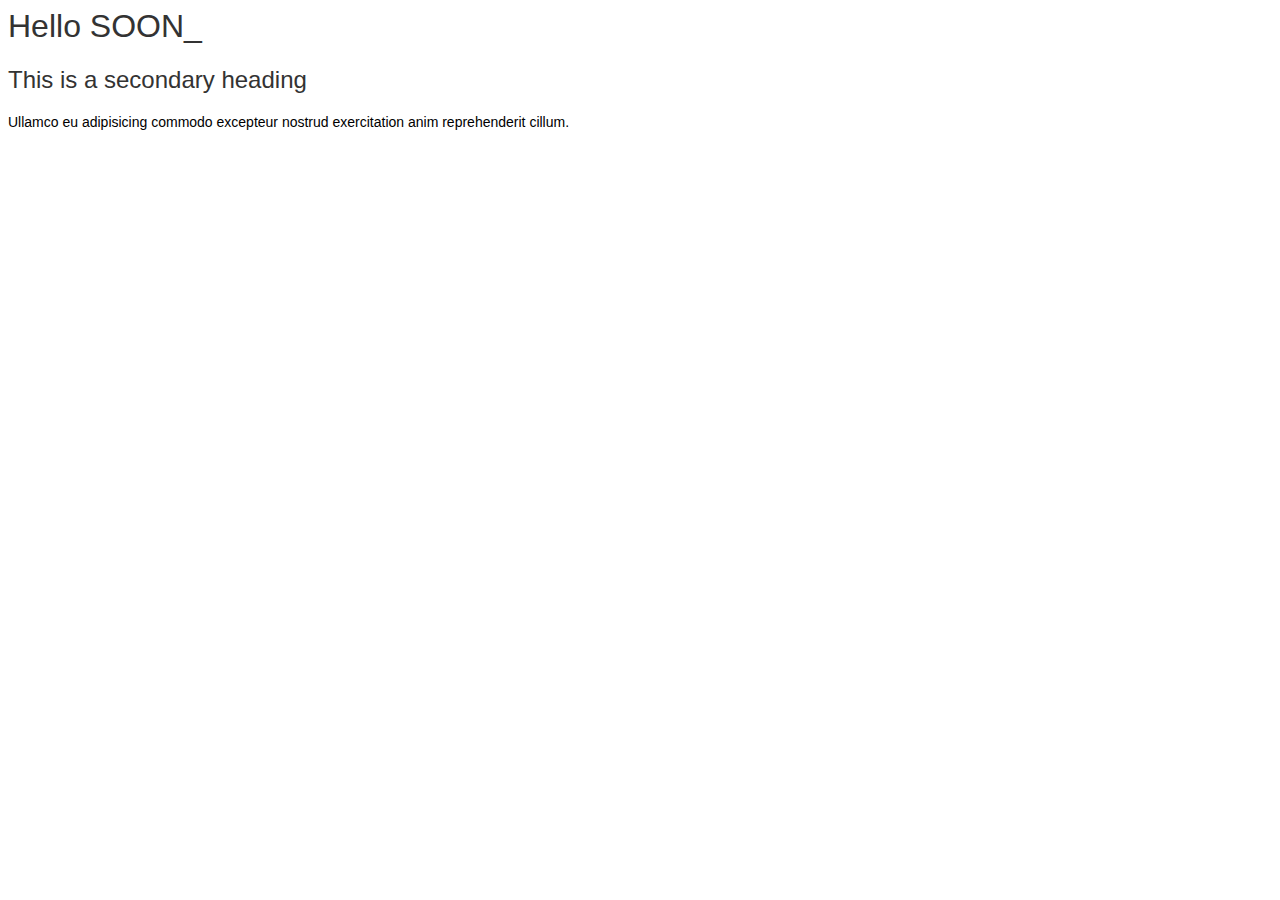
<file: index.html>
<html>
  <head>
    <!-- The title of our page which will be displayed in the browser tab -->
    <title>Frontend Intro</title>

    <style>
      /**
       * Use a nicer looking default font since we are overriding defaults
       * we can use element selector instead of classes but usually it's better to use classes
       */
      html,
      body {
        font-family: -apple-system, BlinkMacSystemFont, 'Segoe UI', Roboto, Oxygen, Ubuntu, Cantarell, 'Open Sans', 'Helvetica Neue', sans-serif
      }

      /* Make any element with a class "heading" grey and normal font weight */
      .heading {
        color: #333;
        font-weight: 400;
      }

      /* Set the font size of any element with the class "body-text" to 14px */
      .body-text {
        font-size: 14px;
      }
    </style>

  </head>
  <body>

    <!-- This is a `h1` (heading - level 1) element with a "heading" class -->
    <h1 class="heading">Hello SOON_</h1>

    <!-- This is a `h2` (heading - level 2) element with a "heading" class -->
    <h2 class="heading">This is a secondary heading</h2>

    <!-- This is a paragraph element with a "body-text" class -->
    <p class="body-text">Ullamco eu adipisicing commodo excepteur nostrud exercitation anim reprehenderit cillum.</p>

  </body>
</html>
</file>
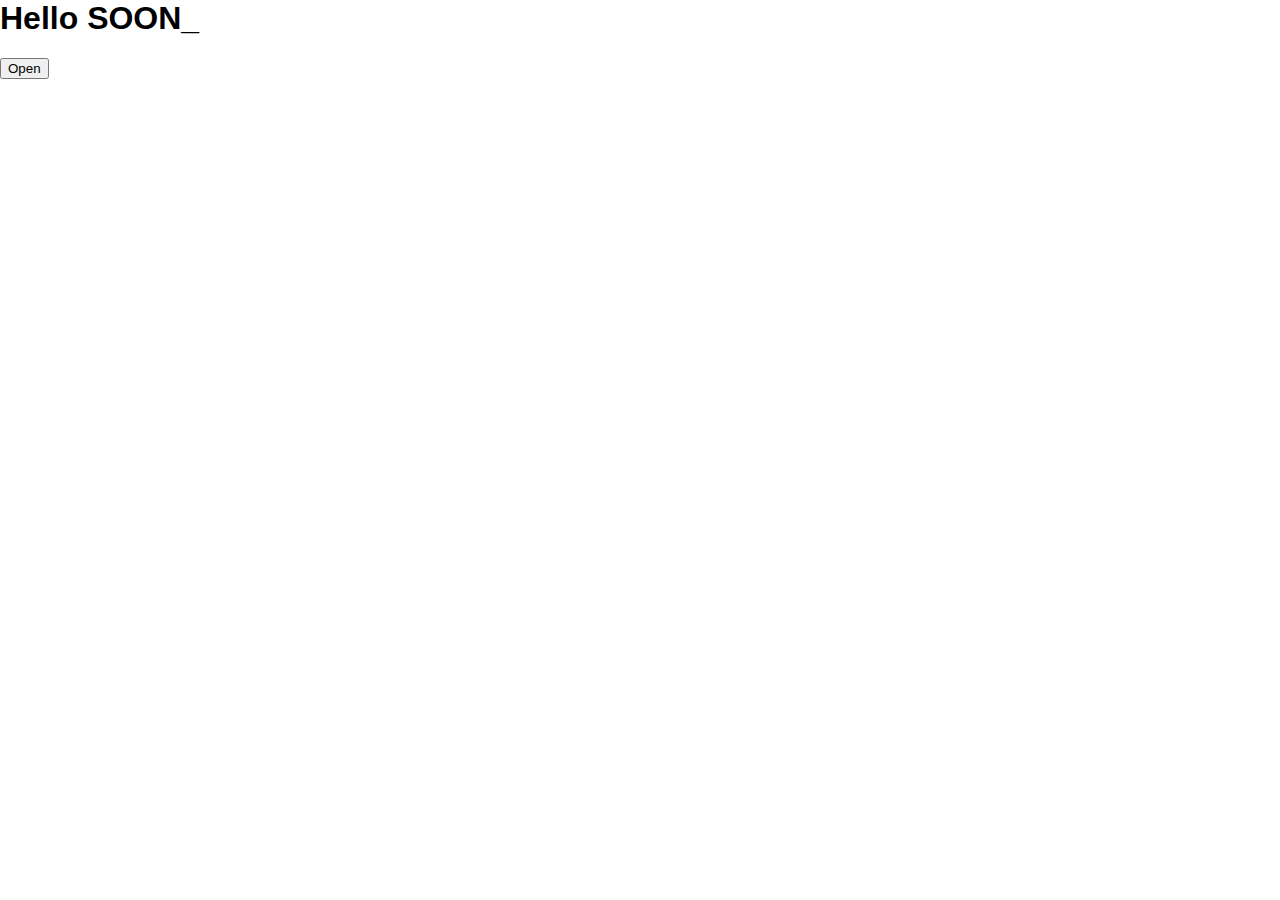
<file: javascript-demo.html>
<html>
  <head>
    <!-- The title of our page which will be displayed in the browser tab -->
    <title>Frontend Intro</title>

    <!-- This element will include all the css styles we've written in "styles.css" into this page so we dont have to write them here -->
    <!-- This is good when we have a lot of styles so as to keep this file smaller and easier to read -->
    <link rel="stylesheet" type="text/css" href="./styles.css">
  </head>
  <body>

    <!-- The main heading for the content of our page -->
    <h1>Hello SOON_</h1>

    <!-- This button opens the modal by running the "openModal" function whenever the user clicks the button -->
    <!-- The "onclick" attribute allows us to specify a function to run when the user clicks the button -->
    <button type="button" onclick="openModal()">Open</button>

    <!-- Our custom built modal element -->
    <div class="modal">
      <!-- The inner modal content a.k.a the bit with the white background -->
      <div class="modal-content">
        <!-- Some content -->
        <h2>Hello from modal</h2>
        <p>This is the inside of our modal</p>

        <!-- This button closes the modal by running the "closeModal" function whenever we click the button -->
        <button type="button" onclick="closeModal()">Close</button>
      </div>
    </div>

    <!-- This element will include all the javascript in "app.js" in this page so we don't have to write them here -->
    <!-- This is good when we have a lot of javascript so keep this file smaller and easier to read -->
    <script src="./app.js"></script>

  </body>
</html>
</file>
<file: styles.css>
/**
 * The "*" selector means apply this style to every element
 * Here we are just saying include border and padding when we are assign widths and heights to elements
 */
* {
  box-sizing: border-box;
}

/**
 * Use a nicer looking default font since we are overriding defaults
 * we can use element selectors instead of class selectors.
 *
 * Also remove default padding and margin from body element
 */
html,
body {
  font-family: -apple-system, BlinkMacSystemFont, 'Segoe UI', Roboto, Oxygen, Ubuntu, Cantarell, 'Open Sans', 'Helvetica Neue', sans-serif;
  margin: 0;
  padding: 0;
}

/* The main modal element styling */
.modal {
  background-color: rgba(0, 0, 0, .6);
  bottom: 0;
  display: none; /* This hides the modal by default */
  left: 0;
  padding: 20vh 25vw;
  position: fixed;
  right: 0;
  top: 0;
}

/**
 * Add a "open" state to modal by putting the "modal" class together with the "modal-open" class
 * This means if an element has both the "modal" and "modal-open" classes apply this style.
 */
.modal.modal-open {
  display: block; /* This will show the modal */
}


/* Styling for the inner part of the modal */
.modal-content {
  background-color: white;
  height: 60vh;
  margin: auto;
  padding: 50px;
  text-align: center;
  width: 50vw;
}
</file>
